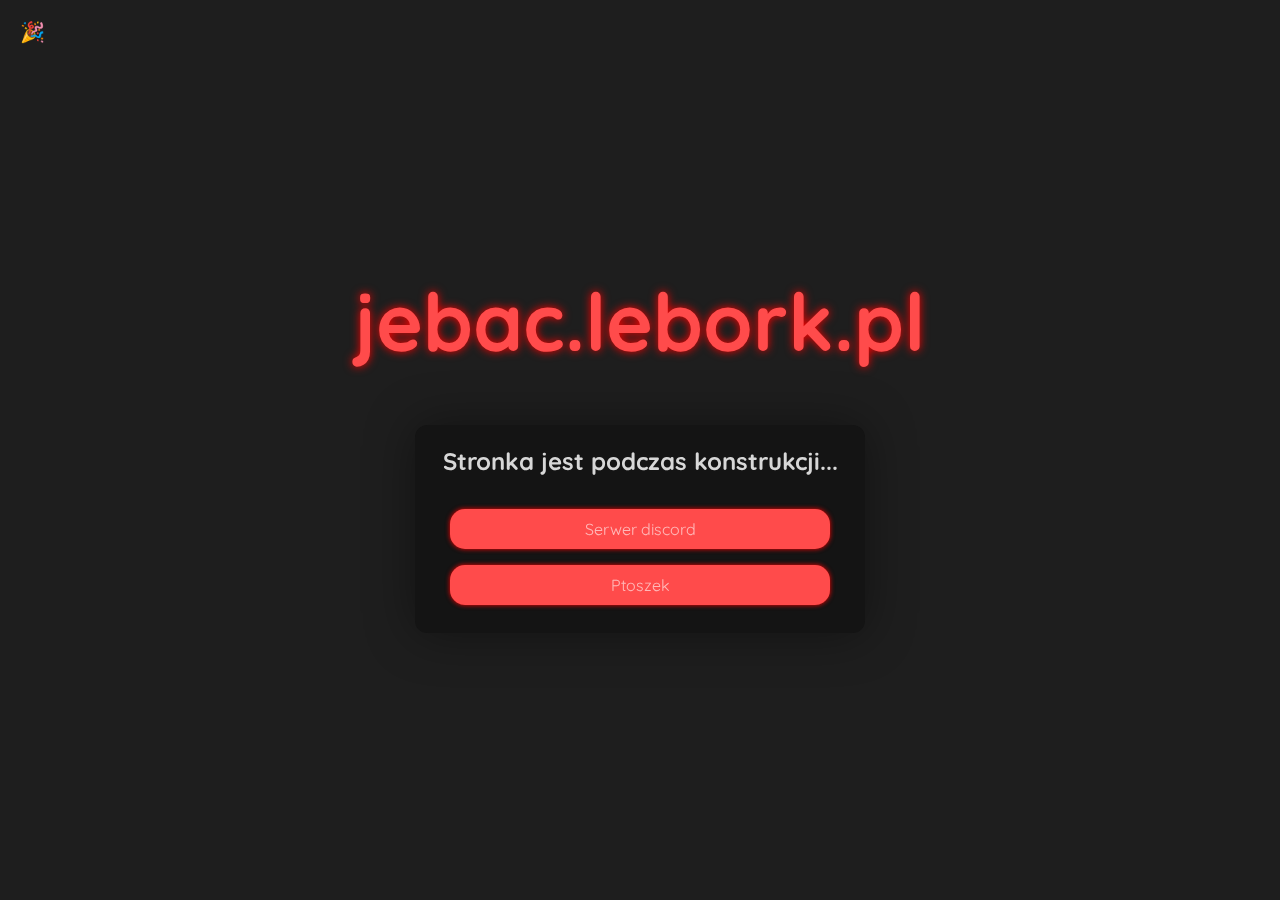
<file: index.html>
<!DOCTYPE html>
<html lang="en">

<head>
  <meta charset="utf-8">
  <meta name="viewport" content="width=device-width, initial-scale=1">
  <title>Zabawna stronka</title>
  <link rel="stylesheet" href="styles/style.css">
  <link rel="icon" type="image/x-icon" href="assets/favicon.ico">
  
  <link rel="preconnect" href="https://fonts.googleapis.com">
  <link rel="preconnect" href="https://fonts.gstatic.com" crossorigin>
  <link href="https://fonts.googleapis.com/css2?family=Quicksand:wght@500&display=swap" rel="stylesheet">
</head>

<body>
  <canvas id="canvas"></canvas>
  <canvas id="webgl-canvas"></canvas>

  <div class="main">
    <div class="main_content">
      <div class="snow-container"></div>

      <button class="disco" onclick="disco()">🎉</button>
    
      <h1 class="title"><b>jebac.lebork.pl</b></h1>

      <div class="box">
        <div class="info">
          <h2 id="text">Stronka jest podczas konstrukcji...</h2>
        </div>

        <div class="button-container">
          <a href="/discord.html" class="button">Serwer discord</a>
          <a href="/ptoszek.html" class="button">Ptoszek</a>
        </div>
      </div>
    </div>
  </div>
<script src="/scripts/shader.js"></script>

<script>
document.addEventListener('keydown', function(event) {
  if (event.ctrlKey && event.key === 'q') {
      window.location.href = '/console.html';
  }
});
</script>

</body>
</html>
</file>
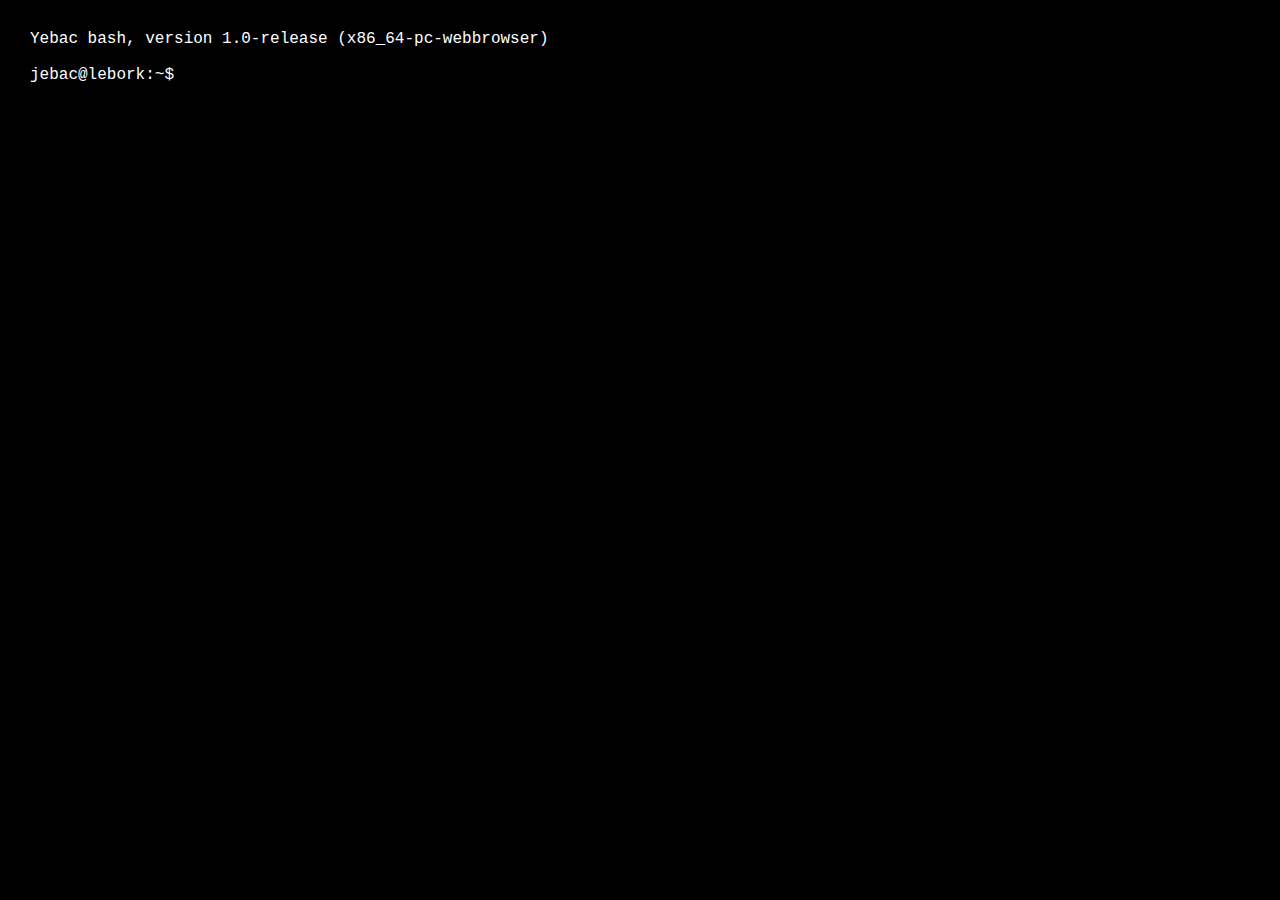
<file: console.html>
<!DOCTYPE html>
<html lang="en">
<head>
    <meta charset="UTF-8">
    <meta name="viewport" content="width=device-width, initial-scale=1.0">
    <title>Terminal</title>
    <link rel="stylesheet" href="styles/console.css">
</head>
<body>
    <div class="terminal">
        <div id="output">Yebac bash, version 1.0-release (x86_64-pc-webbrowser)<br><br>jebac@lebork:~$ </div>
        <input type="text" id="input" autofocus autocomplete="off">
    </div>

    <script src="scripts/terminal.js"></script>
</body>
</html>
</file>
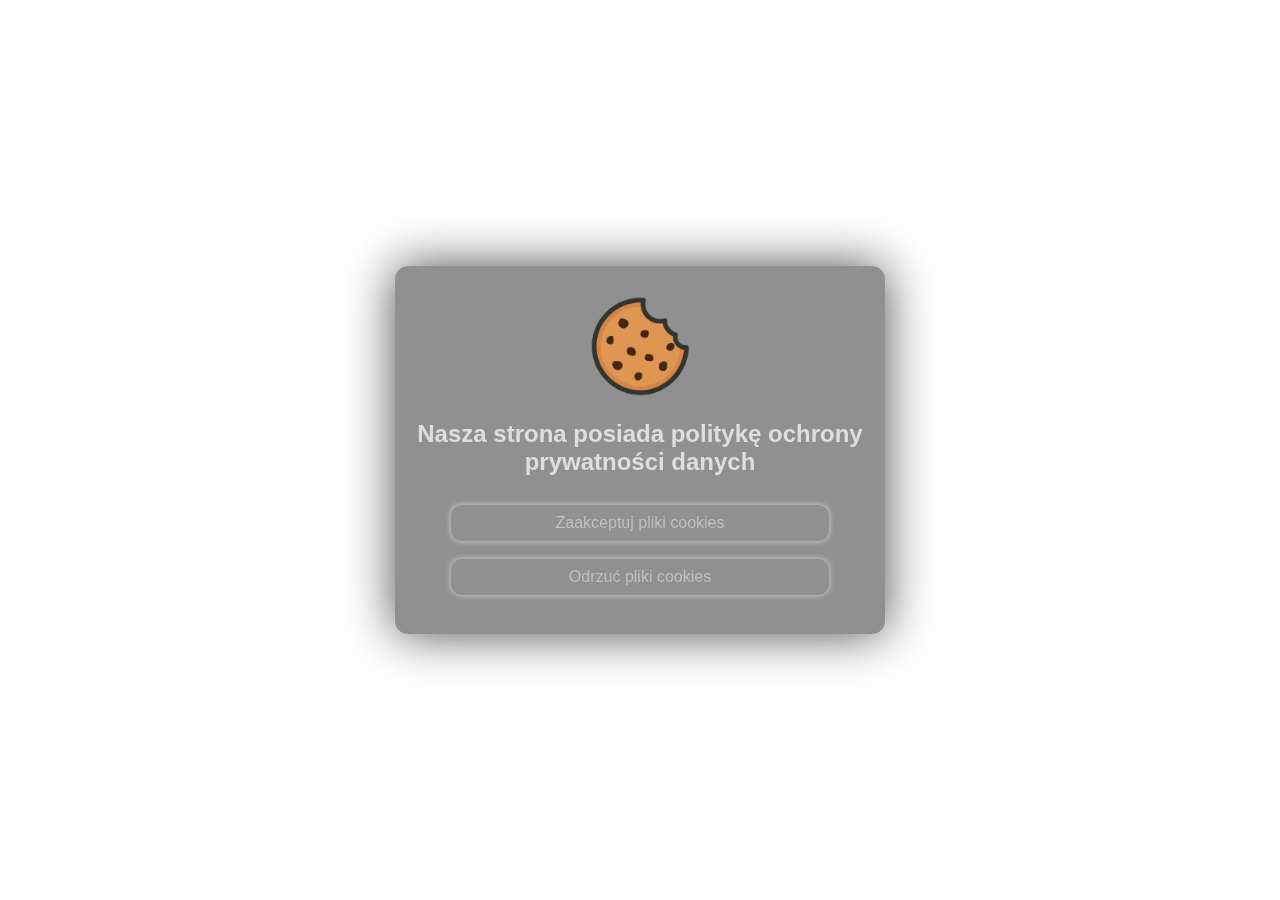
<file: hejka.html>
<!doctype html>
<html>
<head>
  <title>Ptoszek</title>
  <link rel="stylesheet" href="styles/ptoszek.css">
  <meta charset='UTF-8'>
  <meta property="og:type" content="website"/>
  <meta property="og:url" content="https://jebac.lebork.pl/ptoszek"/>
  <meta name="theme-color" content="#34eb7d">
</head>
<body>
  <noscript>WŁĄCZ JAVASCRIPTA DO KURWY NĘDZY</noscript>

<div class="main">
  <iframe id="diframe" frameborder="0" class="page"></iframe>
    <div class="main_content">    
      <div class="box">
        <img src="assets/ptoszek/ciasteczko.png" class="cookie">
        <div class="info">
          <h2>Nasza strona posiada politykę ochrony prywatności danych</h2>
        </div>

        <div class="button-container">
          <a class="button">Zaakceptuj pliki cookies</a>
          <a class="button">Odrzuć pliki cookies</a>
        </div>
        
      </div>
    </div>
  </div>

<script src='scripts/ptoszek.js'></script>
<script src='scripts/randomUrl.js'></script>

<!-- Google tag (gtag.js) -->
<script async src="https://www.googletagmanager.com/gtag/js?id=G-6S5388LRGM"></script>
<script>
  window.dataLayer = window.dataLayer || [];
  function gtag(){dataLayer.push(arguments);}
  gtag('js', new Date());

  gtag('config', 'G-6S5388LRGM');
</script>

</body>
</html>
</file>
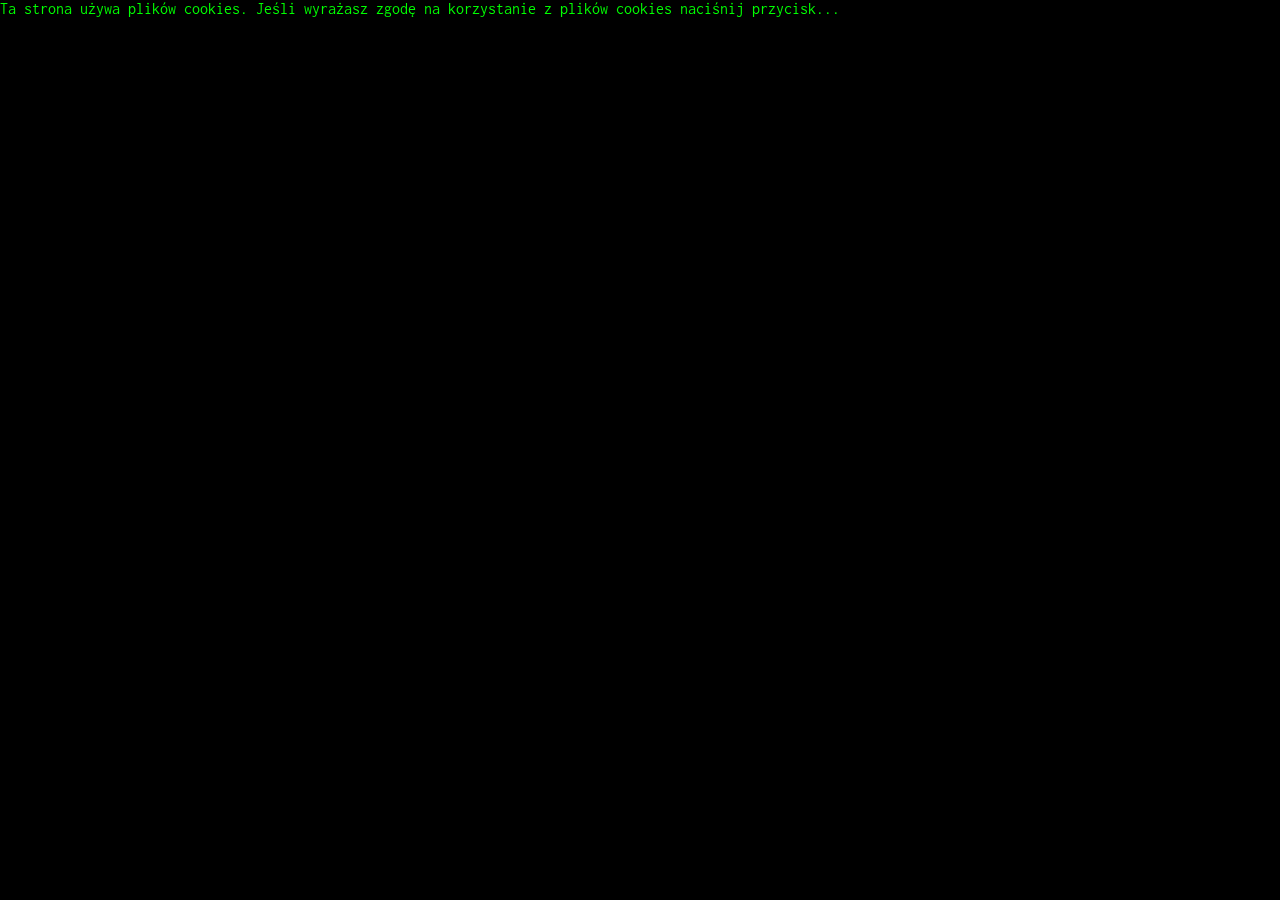
<file: ptoszek/ptoszek.html>
<!doctype html>
<html>
<head>
  <title>Ptoszek</title>
  <meta charset='UTF-8'>
    <style>

    @import url('https://fonts.googleapis.com/css2?family=Inconsolata');

    html, body {
      width: 100%;
      height: 100%;
      margin: 0;
      background-color: black;
      font-family: 'Inconsolata', sans-serif;
      overflow: hidden;
    }
    @keyframes blurslowly {
      0% {
        filter: none;
      }
      92% {
        filter: blur(0);
      }
      96% {
        filter: blur(1px);
      }
      100% {
        filter: blur(0);
      }
    }

    .cookie {
      transition: all 0.35s;
      font-size: 1rem;
      background: #00ff00;
      -webkit-background-clip: text;
      -moz-background-clip: text;
      -webkit-text-fill-color: transparent;
      -moz-text-fill-color: transparent;
    }

    body {
      animation-name: blurslowly;
      animation-iteration-count: infinite;
      animation-duration: 15s;
      animation-play-state: running;
    }
  </style>

  <meta property="og:type" content="website"/>
  <meta property="og:url" content="https://jebac.lebork.pl/ptoszek"/>
  <meta name="theme-color" content="#34eb7d">
</head>
<body>

<noscript>WŁĄCZ JAVASCRIPTA DO KURWY NĘDZY</noscript>

<!-- Dodaj komunikat o plikach cookies -->
<div class="cookie">
  Ta strona używa plików cookies. Jeśli wyrażasz zgodę na korzystanie z plików cookies naciśnij przycisk...
</div>

<script src='ptoszek.js'></script>

<!-- Google tag (gtag.js) -->
<script async src="https://www.googletagmanager.com/gtag/js?id=G-6S5388LRGM"></script>
<script>
  window.dataLayer = window.dataLayer || [];
  function gtag(){dataLayer.push(arguments);}
  gtag('js', new Date());

  gtag('config', 'G-6S5388LRGM');
</script>

</body>
</html>
</file>
<file: styles/style.css>
body {
    font-family: 'Quicksand', sans-serif;
    background-color: rgb(30, 30, 30);
    color: #d7d7d7;
    display: flex;
    flex-direction: column;
    justify-content: center;
    align-items: center;
    height: 100vh;
    margin: 0;
    position: relative;
    overflow: hidden;
}

#changingText {
    content: "|";
    display: inline-block;
}

canvas {
    display: block;
    position: fixed;
    top: 0;
    left: 0;
    width: 100%;
    height: 100%;
    z-index: -1;
}

.main{
    display: grid;
    align-items: center;
    justify-content: center;
    text-align: center;
}  

.snow-container {
    position: absolute;
    top: 0;
    left: 0;
    width: 100%;
    height: 100%;
    pointer-events: none;
}
  
/* .snowflake {
    position: absolute;
    width: 8px;
    height: 8px;
    background-color: #fff;
    border-radius: 50%;
    animation: snowfall linear infinite;
}
  
@keyframes snowfall {
    to {
      transform: translateY(97vh);
    }
} */

.main h1.title {
    transition: all 0.35s;
    font-size: 5rem;
    color: #ff4b4b;
    text-shadow: 0 0 10px #ff0000;
    text-align: center;
}

.main h1.title:hover {
    transition: all 0.3s ease;
    text-align: center;
    transform: scale(1.25);
}

/* .main h1.title:active {
    color: #2173ad;
    text-shadow: 0 0 5px #2173ad;
    transition: all 0.3s ease;
    text-align: center;
    transform: scale(0.85);
} */

.box {
    position: relative;
    background-color: #09090977;
    border-radius: 12px;
    padding: 1px 0px;
    box-shadow: 0px 0px 50px rgba(0, 0, 0, 0.4);
    max-width: 450px;
    width: 100%;
    margin: auto;
    padding-bottom: 20px;
    backdrop-filter: blur(3px);
}

.disco {
    position: absolute;
    top: 10px;
    left: 10px;
    padding: 10px;
    font-size: 20px;
    cursor: pointer;
    text-decoration: none;
    transition: transform 0.1s ease;
    background-color: #00000000;
    border: none;
}

.disco:active {
    transform: scale(1.5);
}

.info {
    overflow: hidden;
    text-align: center;
}

.info h2 {
    margin-bottom: 5px;
}

.info p {
    color: #ffffff9c;
}

.button-container {
  display: flex;
  flex-direction: column;
  align-items: center;
  margin-top: 20px;
}

/* .popup {
    position: fixed;
    top: 10px;
    left: 50%;
    transform: translateX(-50%);
    width: 80%;
    max-width: fit-content;
    padding: 20px;
    background-color: rgba(51, 51, 51, 0.8);
    color: #fff;
    border-radius: 15px; 
    box-shadow: 0 0 10px rgba(0, 0, 0, 0.2);
    z-index: 1000;
    text-align: center;
    backdrop-filter: blur(10px);
  } */

.button {
    width: 80%;
    padding: 10px;
    margin: 8px;
    background-color: #ffffff9c;
    -webkit-background-clip: border-box;
    -moz-background-clip: border-box;
    -webkit-text-fill-color: #ffffff9c;
    -moz-text-fill-color: #ffffff9c;
    background: #ff4b4b;
    box-shadow: 0px 0px 5px #ff0000;
    border-radius: 15px;
    cursor: pointer;
    text-decoration: none;
    transition: background-color 0.2s ease, color 0.3s ease, transform 0.3s ease, box-shadow 0.3s ease;
    position: relative;
    overflow: hidden;
  }
  
.button:hover {
    -webkit-background-clip: border-box;
    -moz-background-clip: border-box;
    -webkit-text-fill-color: #ffffff9c;
    -moz-text-fill-color: #ffffff9c;
    background: #ff4b4b;
    box-shadow: 0px 0px 5px #ff0000;
    transform: scale(1.15);
  }


.button:active {
    transform: scale(0.9);
}

body::after {
    content: '';
    display: block;
    height: 50px;
  }
  
  #footer {
    color: inherit;
    text-decoration: none;
    position: fixed;
    cursor: default;
    bottom: 0;
    width: 100%;
    height: 22px;
    text-align: center;
    background-color: #09090977;
    z-index: 999;
    backdrop-filter: blur(5px);
}

@media only screen and (max-width: 768px) {
  .main h1.title {
      font-size: 3.3rem;
  }

  .info{
    font-size: 14px;
  }

  .popup {
      width: 90%;
  }
}
</file>
<file: styles/console.css>
body {
    background-color: black;
    color: white;
    font-family: "Courier New", monospace;
    font-size: 1rem;
    margin: 0;
    padding: 0;
    height: 100vh;
    display: flex;
    align-items: flex-start;
    justify-content: flex-start;
}

.terminal {
    margin: 20px;
    display: flex;
    flex-direction: column;
}

#output {
    white-space: pre-wrap;
    margin: 0;
    padding: 10px;
    background-color: black;
}

#input {
    opacity: 0;
    background-color: black;
    color: white;
    font-family: "Courier New", monospace;
    font-size: 1rem;
    border: none;
    outline: none;
    margin: 0;
    padding: 10px;
}
</file>
<file: styles/ptoszek.css>
body {
  transition: opacity 0.5s;
  font-family: 'Consolas', sans-serif;
  background-color: #fff;
  color: #dedede;
  display: flex;
  flex-direction: column;
  justify-content: center;
  align-items: center;
  height: 100vh;
  margin: 0;
  position: relative;
  overflow: hidden;
}

canvas {
  display: block;
  position: fixed;
  top: 0;
  left: 0;
  width: 100%;
  height: 100%;
  z-index: -1;
}

.cookie {
  width: 100px;
  height: 100px;
  margin-top: 15px;
}

.main{
  display: grid;
  align-items: center;
  justify-content: center;
  text-align: center;
}  

.page {
  width: 100%;
  height: 100%; 
  position: absolute; 
  top: 0; 
  left: 0;
  filter: blur(50px);
}

.box {
  position: relative;
  background-color: #11111177;
  border-radius: 13px;
  padding: 15px 20px;
  padding-bottom: 30px;
  box-shadow: 0px 0px 50px rgba(0, 0, 0, 0.7);
  max-width: 450px;
  width: 100%;
  margin: auto;
  backdrop-filter: blur(15px);
}

.info {
  text-align: center;
}

.info h2 {
  margin-bottom: 5px;
}

.button-container {
  display: flex;
  flex-direction: column;
  align-items: center;
  margin-top: 20px;
}

.button {
  width: 80%;
  padding: 10px;
  margin: 8px;
  background-color: #c2c2c2;
  -webkit-background-clip: text;
  -moz-background-clip: text;
  -webkit-text-fill-color: transparent;
  -moz-text-fill-color: transparent;
  box-shadow: 0px 0px 5px #c2c2c2;
  color: #fff;
  border-radius: 12px;
  cursor: pointer;
  text-decoration: none;
  transition: background-color 0.2s ease, color 0.3s ease, transform 0.3s ease, box-shadow 0.3s ease;
  position: relative;
  overflow: hidden;
}

.button:hover {
  -webkit-background-clip: border-box;
  -moz-background-clip: border-box;
  -webkit-text-fill-color: #fff;
  -moz-text-fill-color: #fff;
  background: #E19753;
  box-shadow: 0px 0px 5px #E19753;
  transform: scale(1.1);
}

.button:active {
  transform: scale(0.7);
}

@media only screen and (max-width: 768px) {
  .info{
    font-size: 14px;
  }

  .box {
      max-width: 80%;
      border-radius: 4;
    }
}
</file>
